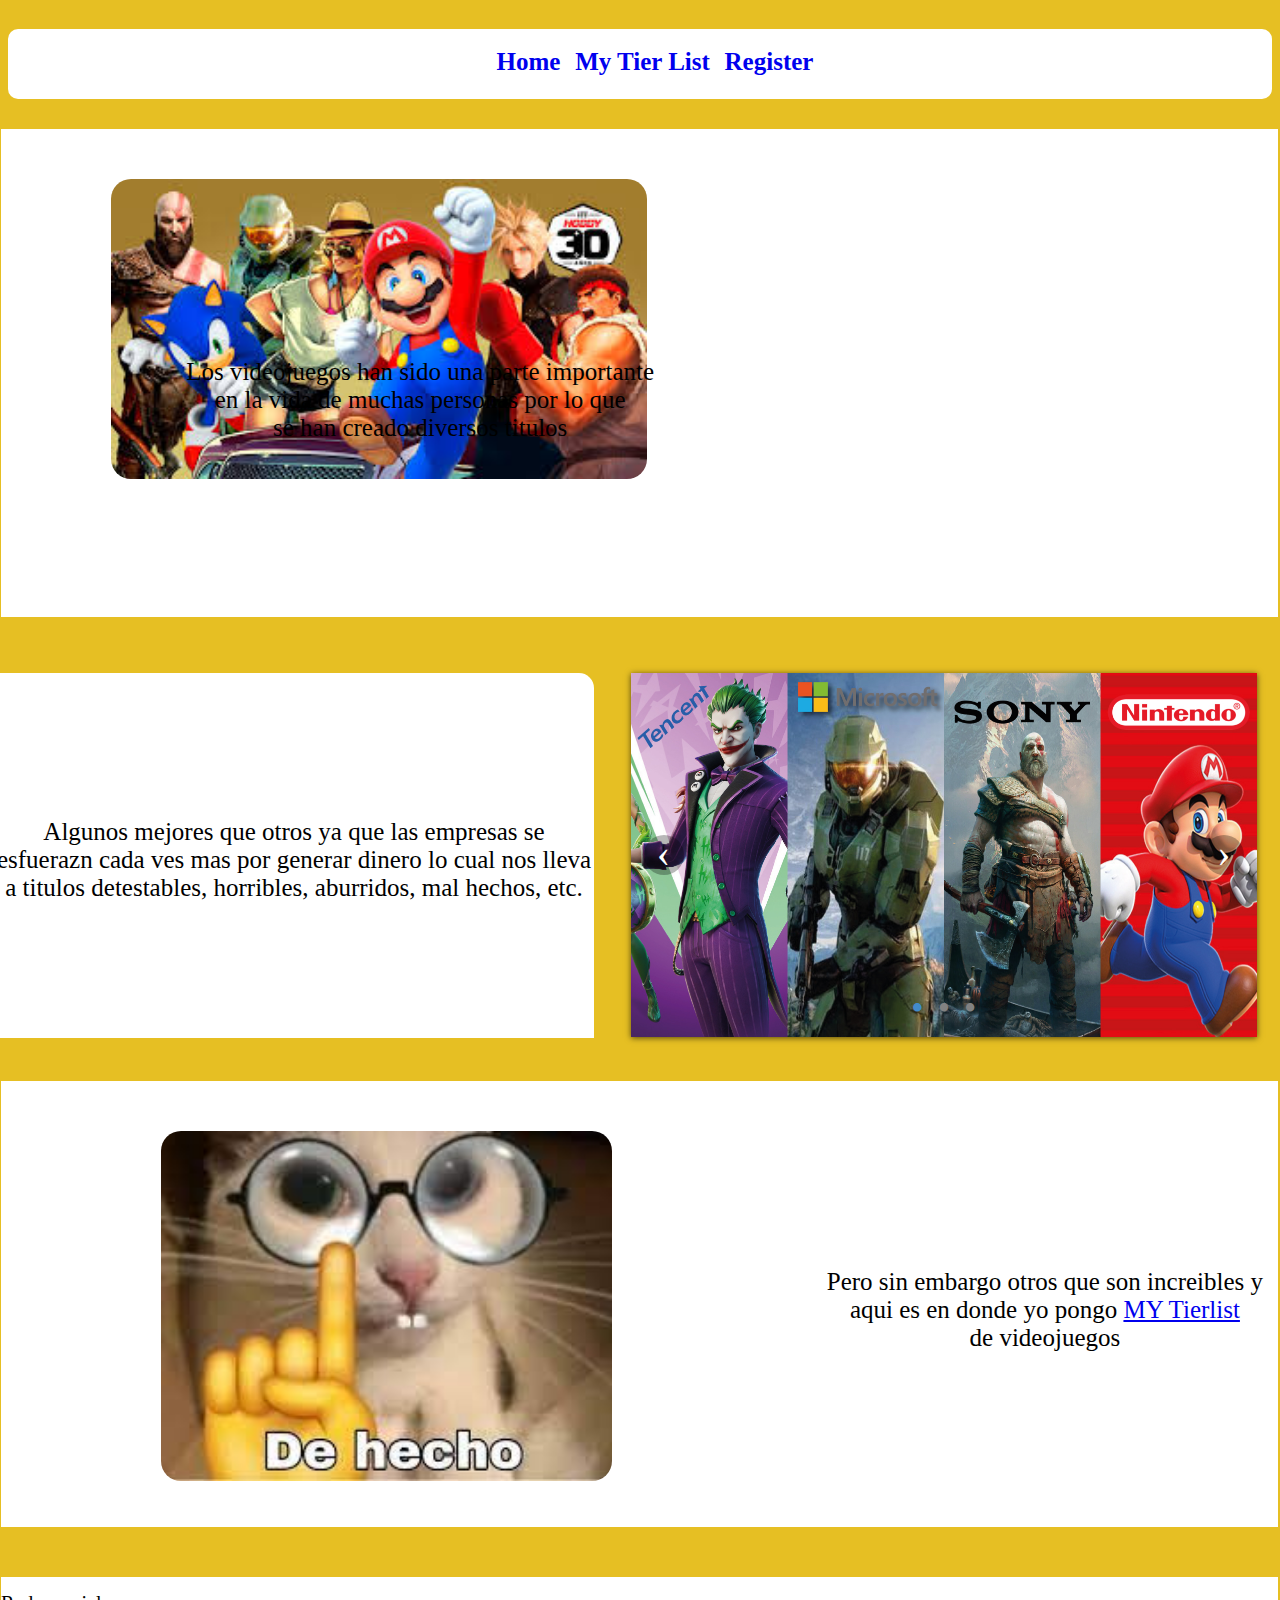
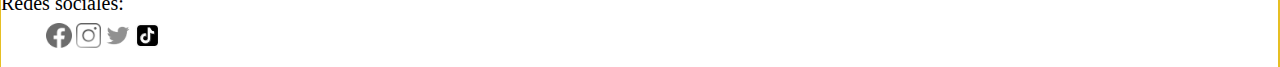
<file: index.html>
<!DOCTYPE html>
<html lang="en">
<head>
    <meta charset="UTF-8">
    <title>PerrhyY</title>
    <link rel="stylesheet" href="./assets/styles/styles.css">
    <link rel="stylesheet" href="./assets/styles/barra.css">
    <link rel="shortcut icon" href="./assets/images/icon.jpg">
</head>
<body style="background-color: #e6bf23;">
    <header>
        <div class="barra">
            <h3>
                <ul>
                    <li><a href="./index.html">Home</a></li>
                    <li><a href="./assets/options/tier_list_games.html">My Tier List</a></li>
                    <li><a href="./assets/options/register.html">Register</a></li>
                </ul>
            </h3>
        </div>
    </header>
    <div class="first">
        <img class="img1" src="./assets/images/games.jpg">
        <p>
            Los videojuegos han sido una parte importante <br> 
            en la vida de muchas personas por lo que <br>
            se han creado diversos titulos 
        </p>
    </div>
    <div class="second">
        <div class="left">
            <p>
                Algunos mejores que otros ya que las empresas se <br>
                esfuerazn cada ves mas por generar dinero lo cual nos lleva<br> 
                a titulos detestables, horribles, aburridos, mal hechos, etc.
            </p>
        </div>
        <div class="slide">
            <div class="slide-inner">
                <input class="slide-open" type="radio" id="slide-1" 
                        name="slide" aria-hidden="true" hidden="" checked="checked">
                <div class="slide-item">
                    <img src="./assets/images/empresas.jpg" width="100%">
                </div>
                <input class="slide-open" type="radio" id="slide-2" 
                        name="slide" aria-hidden="true" hidden="">
                <div class="slide-item">
                    <img src="./assets/images/play_station.jpeg" width="100%">
                </div>
                <input class="slide-open" type="radio" id="slide-3" 
                        name="slide" aria-hidden="true" hidden="">
                <div class="slide-item">
                    <img src="./assets/images/xbox.jpg" width="100%">
                </div>
                <label for="slide-3" class="slide-control prev control-1">‹</label>
                <label for="slide-2" class="slide-control next control-1">›</label>
                <label for="slide-1" class="slide-control prev control-2">‹</label>
                <label for="slide-3" class="slide-control next control-2">›</label>
                <label for="slide-2" class="slide-control prev control-3">‹</label>
                <label for="slide-1" class="slide-control next control-3">›</label>
                <ol class="slide-indicador">
                    <li>
                        <label for="slide-1" class="slide-circulo">•</label>
                    </li>
                    <li>
                        <label for="slide-2" class="slide-circulo">•</label>
                    </li>
                    <li>
                        <label for="slide-3" class="slide-circulo">•</label>
                    </li>
                </ol>
            </div>
        </div>
    </div>
    <div class="first top">
        <img class="img" src="./assets/images/de_hecho.jpg">
        <p>
            Pero sin embargo otros que son increibles y <br>
            aqui es en donde yo pongo <a href="./assets/options/tier_list.html">MY Tierlist</a> <br>
            de videojuegos 
        </p>
    </div>
    <footer>
        <p>Redes sociales:</p> <br>
        <a href="https://www.facebook.com/profile.php?id=100028193480001"><img src="./assets/images/Facebook.png" alt="" width="2%" class="image"></a>
        <a href="https://www.instagram.com/josegarcia1548/"><img src="./assets/images/insta.png" alt="" width="2%" class="image"></a>
        <a href="https://twitter.com/JoseGar90060257"><img src="./assets/images/twitter.png" alt="" width="2%" class="image"></a>
        <a href="https://www.tiktok.com/@perrhy06"><img src="./assets/images/Tiktok.png" alt="" width="2%" class="image"></a>
    </footer>
</body>
</html>
</file>
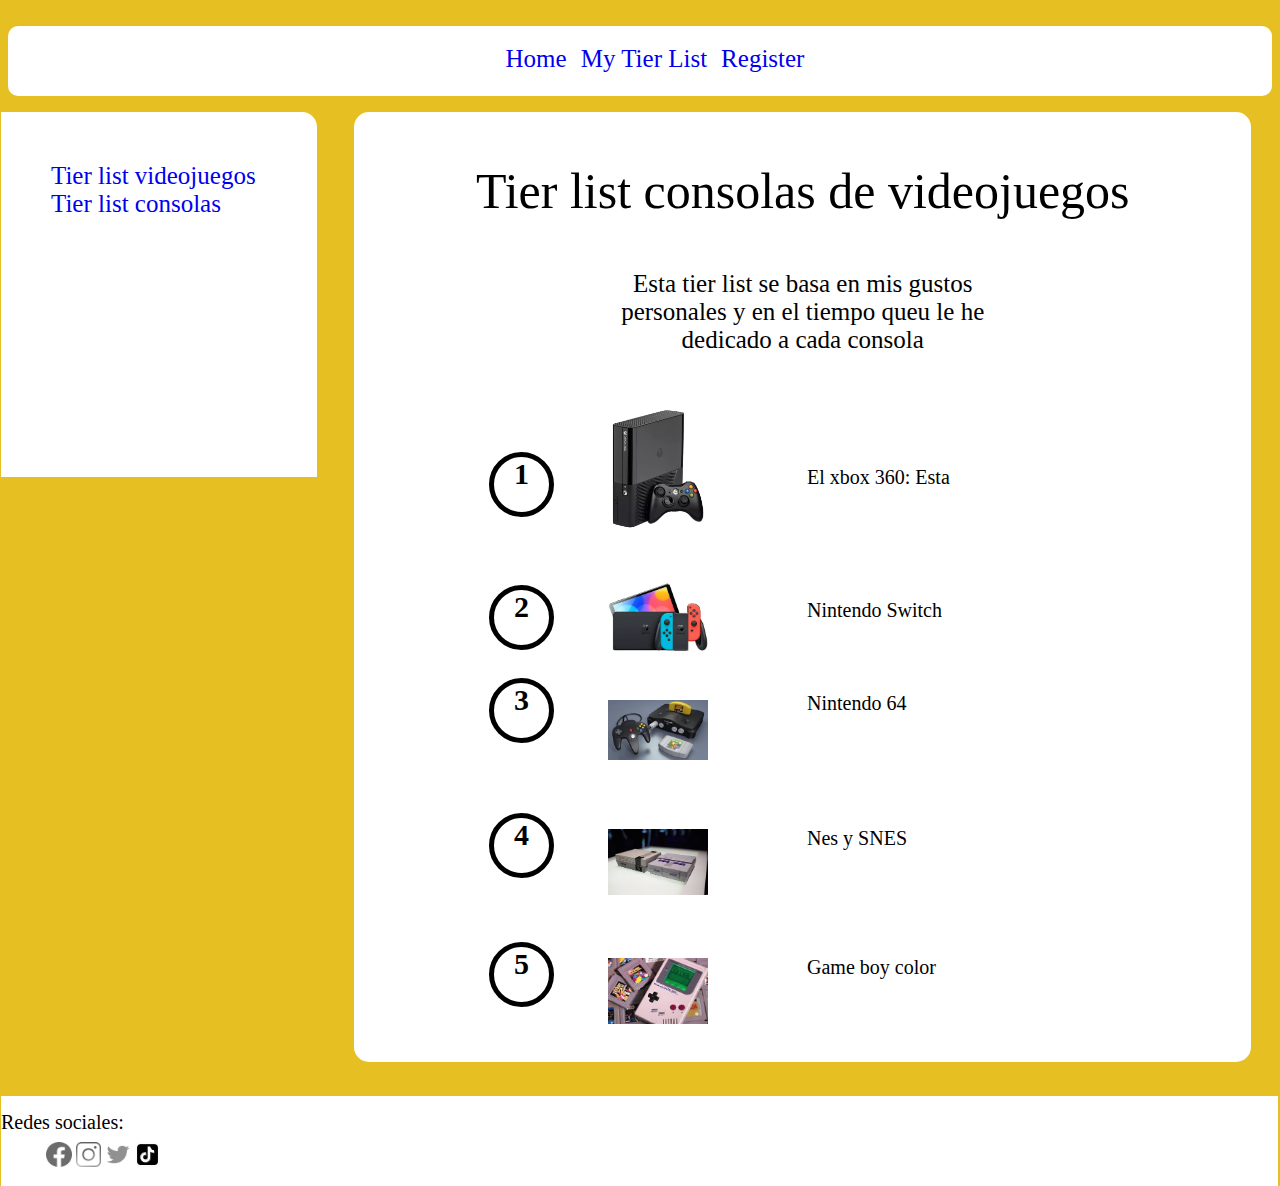
<file: assets/options/tier_list_consolas.html>
<!DOCTYPE html>
<html lang="en">
<head>
    <meta charset="UTF-8">
    <title>PerrhyY-Tier List</title>
    <link rel="stylesheet" href="../styles/barra.css">
    <link rel="stylesheet" href="../styles/tier_list.css">
    <link rel="shortcut icon" href="../images/icon.jpg">
    <link rel="stylesheet" href="../styles/footer.css">
</head>
<body style="background-color: #e6bf23;">
    <div class="barra">
        <ul>
            <li><a href="../../index.html">Home</a></li>
            <li><a href="./assets/options/tier_list_games.html">My Tier List</a></li>
            <li><a href="../options/register.html">Register</a></li>
        </ul>
    </div>
    <div class="left">
        <div class="borde1">
            <a href="./tier_list_games.html">Tier list videojuegos</a><br>
        </div>
        <div class="borde">
            <a href="./tier_list_consolas.html">Tier list consolas</a>
        </div>
    </div>
    <div class="list">
        <p class="titulo">Tier list consolas de videojuegos</p>
        <p class="mensage">Esta tier list se basa en mis gustos <br>
                            personales y en el tiempo queu le he <br>
                            dedicado a cada consola</p>
        <div class="top">
            <div class="numero">1</div>
            <div class="img">
                <img class="img1" src="../images/xbox_360.jpg">
            </div>
            <div class="reviw">
                <p>El xbox 360: Esta </p>
            </div>
        </div>
        <div class="top">
            <div class="numero">2</div>
            <div class="img">
                <img class="img1" src="../images/ninendo_switch.jpg">
            </div>
            <div class="reviw">
                <p>Nintendo Switch </p>
            </div>
        </div>
        <div class="top">
            <div class="numero">3</div>
            <div class="img">
                <img class="img1" src="../images/Nintendo64.jpg">
            </div>
            <div class="reviw">
                <p>Nintendo 64</p>
            </div>
        </div>
        <div class="top">
            <div class="numero">4</div>
            <div class="img">
                <img class="img1" src="../images/NES_SNES.jpg">
            </div>
            <div class="reviw">
                <p>Nes y SNES</p>
            </div>
        </div>
        <div class="top">
            <div class="numero">5</div>
            <div class="img">
                <img class="img1" src="../images/game boy.jpg">
            </div>
            <div class="reviw">
                <p>Game boy color</p>
            </div>
        </div>
    </div>
    <footer>
        <p>Redes sociales:</p> <br>
        <a href="https://www.facebook.com/profile.php?id=100028193480001"><img src="../images/Facebook.png" alt="" width="2%" class="image"></a>
        <a href="https://www.instagram.com/josegarcia1548/"><img src="../images/insta.png" alt="" width="2%" class="image"></a>
        <a href="https://twitter.com/JoseGar90060257"><img src="../images/twitter.png" alt="" width="2%" class="image"></a>
        <a href="https://www.tiktok.com/@perrhy06"><img src="../images/Tiktok.png" alt="" width="2%" class="image"></a>
    </footer>
</body>
</html>
</file>
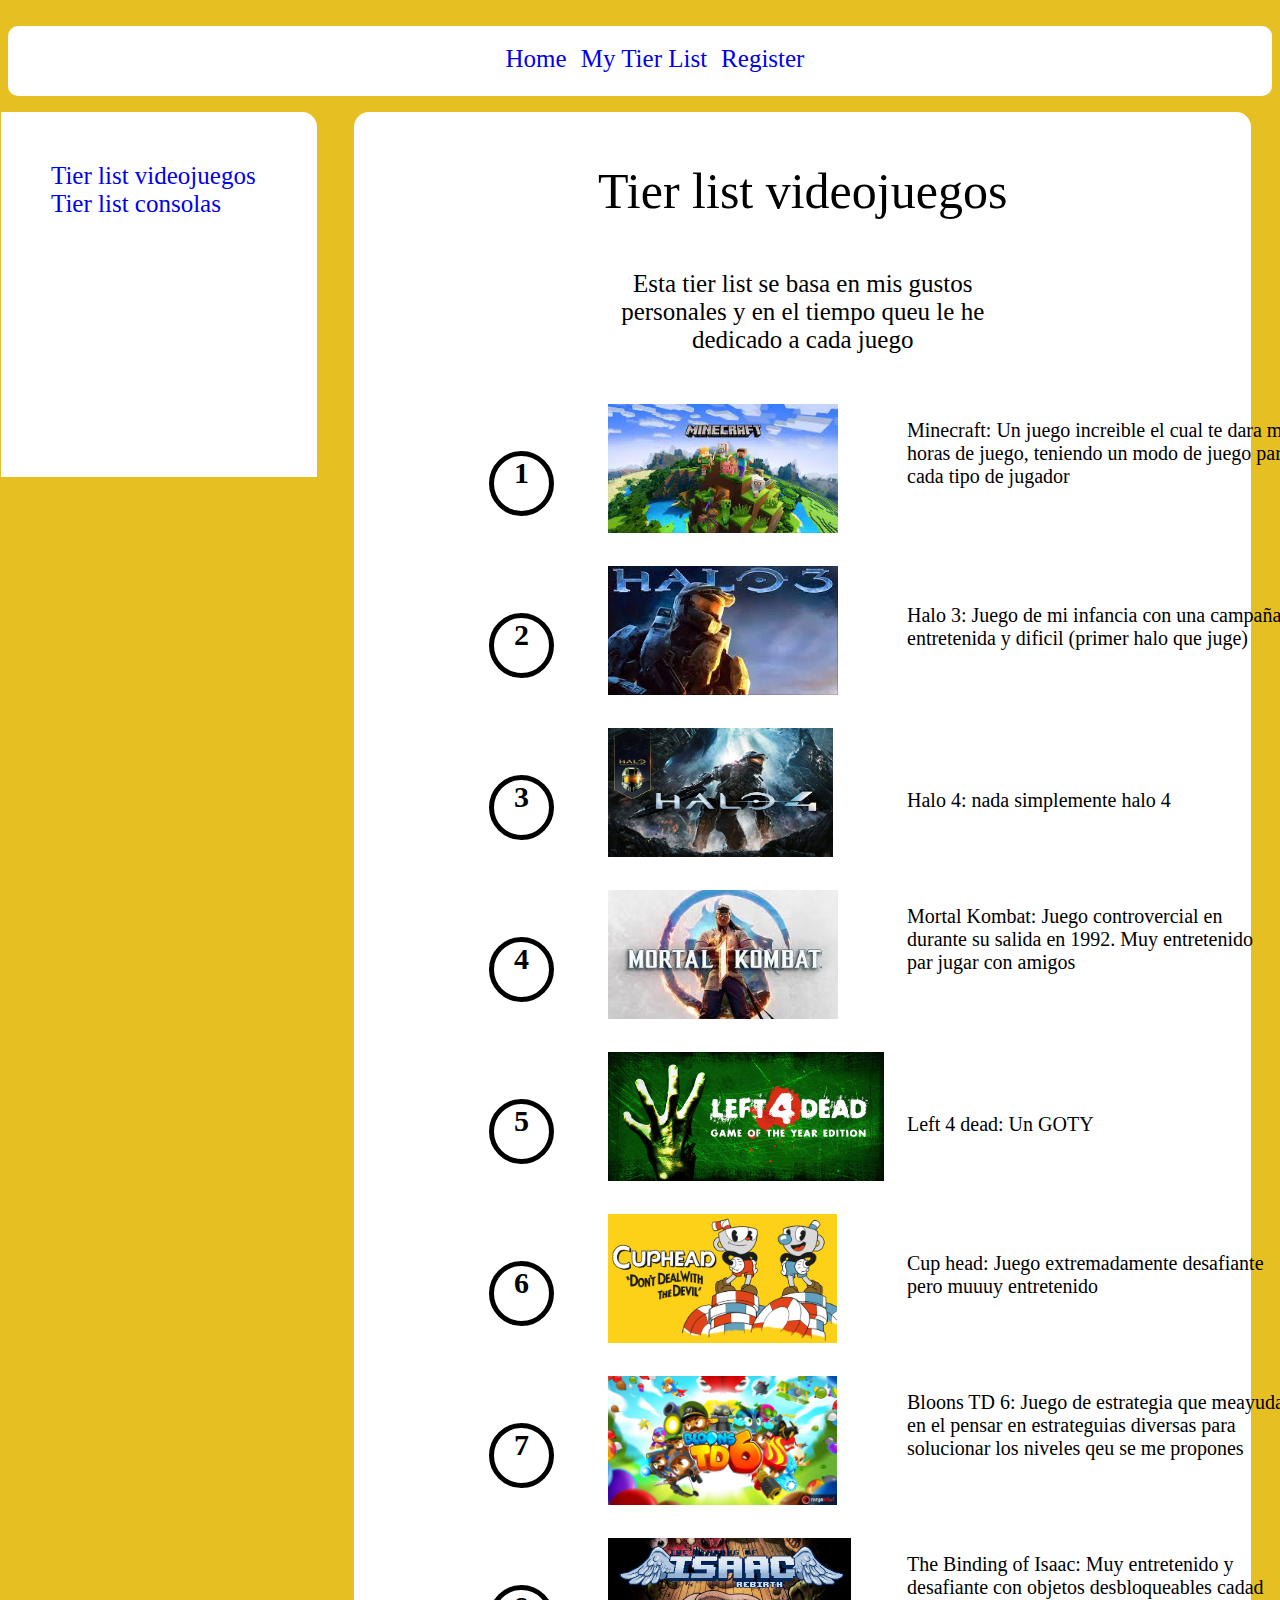
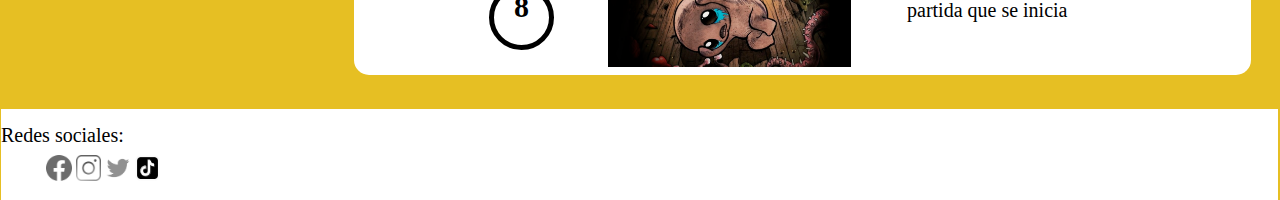
<file: assets/options/tier_list_games.html>
<!DOCTYPE html>
<html lang="en">
<head>
    <meta charset="UTF-8">
    <title>PerrhyY-Tier List</title>
    <link rel="stylesheet" href="../styles/barra.css">
    <link rel="stylesheet" href="../styles/tier_list2.css">
    <link rel="shortcut icon" href="../images/icon.jpg">
    <link rel="stylesheet" href="../styles/footer.css">
</head>
<body style="background-color: #e6bf23;">
    <div class="barra">
        <ul>
            <li><a href="../../index.html">Home</a></li>
            <li><a href="./assets/options/tier_list_games.html">My Tier List</a></li>
            <li><a href="../options/register.html">Register</a></li>
        </ul>
    </div>
    <div class="left">
        <div class="borde1">
            <a href="./tier_list_games.html">Tier list videojuegos</a><br>
        </div>
        <div class="borde">
            <a href="./tier_list_consolas.html">Tier list consolas</a>
        </div>
    </div>
    <div class="list">
        <p class="titulo">Tier list videojuegos</p>
        <p class="mensage">Esta tier list se basa en mis gustos <br>
                            personales y en el tiempo queu le he <br>
                            dedicado a cada juego</p>
        <div class="top">
            <div class="numero">1</div>
            <div class="img">
                <img class="img1" src="../images/minecraft.jpg">
            </div>
            <div class="reviw">
                <p>Minecraft: Un juego increible el cual te dara muchas <br>
                    horas de juego, teniendo un modo de juego para <br>
                    cada tipo de jugador</p>
            </div>
        </div>
        <div class="top">
            <div class="numero">2</div>
            <div class="img">
                <img class="img1" src="../images/halo_3.jpg">
            </div>
            <div class="reviw">
                <p>Halo 3: Juego de mi infancia con una campaña <br>
                    entretenida y dificil (primer halo que juge)</p>
            </div>
        </div>
        <div class="top">
            <div class="numero">3</div>
            <div class="img">
                <img class="img1" src="../images/halo_4.jpg">
            </div>
            <div class="reviw">
                <p>Halo 4: nada simplemente halo 4</p>
            </div>
        </div>
        <div class="top">
            <div class="numero">4</div>
            <div class="img">
                <img class="img1" src="../images/mK.jpg">
            </div>
            <div class="reviw">
                <p>Mortal Kombat: Juego controvercial en <br>
                    durante su salida en 1992. Muy entretenido <br>
                    par jugar con amigos</p>
            </div>
        </div>
        <div class="top">
            <div class="numero">5</div>
            <div class="img">
                <img class="img1" src="../images/l4d.jpg">
            </div>
            <div class="reviw">
                <p>Left 4 dead: Un GOTY </p>
            </div>
        </div>
        <div class="top">
            <div class="numero">6</div>
            <div class="img">
                <img class="img1" src="../images/cup_head.jpg">
            </div>
            <div class="reviw">
                <p>Cup head: Juego extremadamente desafiante <br>
                    pero muuuy entretenido</p>
            </div>
        </div>
        <div class="top">
            <div class="numero">7</div>
            <div class="img">
                <img class="img1" src="../images/bloons_td_6.jpg">
            </div>
            <div class="reviw">
                <p>Bloons TD 6: Juego de estrategia que meayuda <br>
                    en el pensar en estrateguias diversas para <br>
                    solucionar los niveles qeu se me propones</p>
            </div>
        </div>
        <div class="top">
            <div class="numero">8</div>
            <div class="img">
                <img class="img1" src="../images/TBOI.jpg">
            </div>
            <div class="reviw">
                <p>The Binding of Isaac: Muy entretenido y <br>
                    desafiante con objetos desbloqueables cadad <br>
                    partida que se inicia</p>
            </div>
        </div>
    </div>
    <footer>
        <p>Redes sociales:</p> <br>
        <a href="https://www.facebook.com/profile.php?id=100028193480001"><img src="../images/Facebook.png" alt="" width="2%" class="image"></a>
        <a href="https://www.instagram.com/josegarcia1548/"><img src="../images/insta.png" alt="" width="2%" class="image"></a>
        <a href="https://twitter.com/JoseGar90060257"><img src="../images/twitter.png" alt="" width="2%" class="image"></a>
        <a href="https://www.tiktok.com/@perrhy06"><img src="../images/Tiktok.png" alt="" width="2%" class="image"></a>
    </footer>
</html>
</file>
<file: assets/styles/styles.css>
.first{
    background-color:white;
    position: relative;
    top: 40px;
    left: -7px;
    width: 101%;
}

.img1{
    position: relative;
    margin: 50px 0px 0px 100px;
    border-radius: 20px;
    left: 10px;
    height: 300px;
    width: auto;
}

.img{
    position: relative;
    margin: 50px 20px 15px 150px;
    border-radius: 20px;
    left: 10px;
    height: 350px;
    width: auto;
}

.first p{
    text-align: center;
    display: inline-block;
    position: relative;
    top: -150px;
    left: 100px;
    font-size: 25px;
    width:  50%;
}

.second{
    position: relative;
    top: 70px;
    left: -7px;
    width: 101%;
}

.left{
    background-color:white;
    position: relative;
    top: 26px;
    left: -7px;
    width: 47%;
    height: 365px;
    border-top-right-radius: 15px;
    float: left;
}

.left p{
    position: relative;
    text-align: center;
    font-size: 25px;
    top: 120px;
}

.slide {
    position: relative;
    box-shadow: 0px 1px 6px rgba(0, 0, 0, 0.64);
    margin-top: 26px;
    width: 49%;
    display: inline-block;
    left: 30px;
}
.slide-inner {
    position: relative;
    overflow: hidden;
    width: 100%;
    height: calc( 300px + 4em);
}
.slide-open:checked + .slide-item {
    position: static;
    opacity: 100;
}
.slide-item {
    position: absolute;
    opacity: 0;
    -webkit-transition: opacity 0.6s ease-out;
    transition: opacity 0.6s ease-out;
}
.slide-item img {
    display: block;
    height: auto;
    max-width: 100%;
}
.slide-control {
    background: rgba(0, 0, 0, 0.28);
    border-radius: 50%;
    color: #fff;
    cursor: pointer;
    display: none;
    font-size: 40px;
    height: 40px;
    line-height: 35px;
    position: absolute;
    top: 50%;
    -webkit-transform: translate(0, -50%);
    cursor: pointer;
    -ms-transform: translate(0, -50%);
    transform: translate(0, -50%);
    text-align: center;
    width: 40px;
    z-index: 10;
}
.slide-control.prev {
    left: 2%;
}
.slide-control.next {
    right: 2%;
}
.slide-control:hover {
    background: rgba(0, 0, 0, 0.8);
    color: #aaaaaa;
}
#slide-1:checked ~ .control-1,
#slide-2:checked ~ .control-2,
#slide-3:checked ~ .control-3 {
    display: block;
}
.slide-indicador {
    list-style: none;
    margin: 0;
    padding: 0;
    position: absolute;
    bottom: 2%;
    left: 0;
    right: 0;
    text-align: center;
    z-index: 10;
}
.slide-indicador li {
    display: inline-block;
    margin: 0 5px;
}
.slide-circulo {
    color: #828282;
    cursor: pointer;
    display: block;
    font-size: 35px;
}
.slide-circulo:hover {
    color: #aaaaaa;
}
#slide-1:checked ~ .control-1 ~ .slide-indicador 
     li:nth-child(1) .slide-circulo,
#slide-2:checked ~ .control-2 ~ .slide-indicador 
      li:nth-child(2) .slide-circulo,
#slide-3:checked ~ .control-3 ~ .slide-indicador 
      li:nth-child(3) .slide-circulo {
    color: #428bca;
}
#titulo {
    width: 100%;
    position: absolute;
    padding: 0px;
    margin: 0px auto;
    text-align: center;
    font-size: 27px;
    color: rgba(255, 255, 255, 1);
    font-family: 'Open Sans', sans-serif;
    z-index: 9999;
    text-shadow: 0px 1px 2px rgba(0, 0, 0, 0.33), 
         -1px 0px 2px rgba(255, 255, 255, 0);
}
@keyframes cambiarColor {
    0%{
         background: green;
    }

    20%{
         background: blue;
    }

    40%{
         background: orange;
    }

    60%{
         background: yellow;
    }

    80%{
         background: purple;
    }

    100%{
         background: red;
    }
}

.ani{
    width: 90%;
    height: 40%;
    background: gray;
    margin: auto;
    margin-top: 50px;
    animation-name: cambiarColor;
    animation-duration: 10s;  
    animation-delay: 0.4s;
    animation-iteration-count: 2;
    animation-direction: normal;
    animation-fill-mode: forwards;
    animation-play-state: running;
    
    font-size: 60px;
    font-weight: bold;
    font-style:unset;
    color: #434343;
    background-color: #6fa84b;
    border-style: solid;
    border-color: #066d8b;
    border-width: 2px;
    margin: 14px;
    padding: 20px;
    border-radius: 14px;
}

.top{
    position: relative;
    top: 110px;
}

footer{
    background-color:white;
    position: relative;
    top: 140px;
    left: -7px;
    width: 101%;
}

footer a{
    text-decoration: none;
    position: relative;
    top: -15px;
    left: 45px;
}

footer p{
    position: relative;
    top: 15px;
    font-size: 20px;
}

.image{
    filter: grayscale(100%);
    position: relative;
}
</file>
<file: assets/styles/barra.css>
.barra{
    position: relative;
    top: 10px;
    background-color: #ffffff;
    height: 70px ;
    border-radius: 10px;
}

.barra ul{
    list-style-type: none;
    text-align: center;
}

.barra li{
    display: inline;
    text-align: center;
    margin: 0 10px 0 0;
    position: relative;
    top: 19px;
    font-size: 25px;
}

.barra li a{
    text-decoration: none;
}

.barra li a:hover{
    background-color: #333333;
    color: #ffffff;
}
</file>
<file: assets/styles/tier_list.css>
.left{
    background-color:white;
    position: relative;
    top: 26px;
    left: -7px;
    width: 25%;
    height: 365px;
    border-top-right-radius: 15px;
    float: left;
}

.list{
    position: relative;
    display: inline-block;
    background-color: white;
    width: 71%;
    height: auto;
    left: 30px;
    top: 26px;
    border-radius: 15px;
}

.titulo{
    text-align: center;
    font-size: 50px;
}

.mensage{
    text-align: center;
    font-size: 25px;
}

.left a{
    font-size: 25px;
    text-decoration: none;
}

.borde1{
    position: relative;
    top: 50px;
    left: 50px;
    width: 75%;
}

.borde{
    position: relative;
    top: 50px;
    left: 50px;
    width: 75%;
}

.top{
    position: relative;
    top: 25px;
}

.numero{
    border: 5px solid black;
    display: inline-block;
    border-radius: 50%;
    font-size: 30px;
    font-weight: bold;
    margin-top: 15px;
    height: 55px;
    width: 55px;
    text-align: center;
    position: relative;
    left: 135px;
    top: -50px;
}

.img{
    display: inline-block;
    width: 100px;
    height: 129px;
}

.img1{
    display: inline-block;
    position: relative;
    width: 100px;
    height: auto;
    left: 185px;
}

.reviw {
    display: inline-block;
    position: relative;
    top: -50px;
    left: 280px;
    font-size: 20px;
}
</file>
<file: assets/styles/footer.css>
footer{
    background-color:white;
    position: relative;
    top: 40px;
    left: -7px;
    width: 101%;
}

footer a{
    text-decoration: none;
    position: relative;
    top: -15px;
    left: 45px;
}

footer p{
    position: relative;
    top: 15px;
    font-size: 20px;
}

.image{
    filter: grayscale(100%);
    position: relative;
}
</file>
<file: assets/styles/tier_list2.css>
.left{
    background-color:white;
    position: relative;
    top: 26px;
    left: -7px;
    width: 25%;
    height: 365px;
    border-top-right-radius: 15px;
    float: left;
}

.list{
    position: relative;
    display: inline-block;
    background-color: white;
    width: 71%;
    height: auto;
    left: 30px;
    top: 26px;
    border-radius: 15px;
}

.titulo{
    text-align: center;
    font-size: 50px;
}

.mensage{
    text-align: center;
    font-size: 25px;
}

.left a{
    font-size: 25px;
    text-decoration: none;
}

.borde1{
    position: relative;
    top: 50px;
    left: 50px;
    width: 75%;
}

.borde{
    position: relative;
    top: 50px;
    left: 50px;
    width: 75%;
}

.top{
    position: relative;
    top: 25px;
}

.numero{
    border: 5px solid black;
    display: inline-block;
    border-radius: 50%;
    font-size: 30px;
    font-weight: bold;
    margin-top: 15px;
    height: 55px;
    width: 55px;
    text-align: center;
    position: relative;
    left: 135px;
    top: -50px;
}

.img{
    display: inline-block;
    width: 100px;
    height: 129px;
}

.img1{
    display: inline-block;
    position: relative;
    width: auto;
    height: 129px;
    left: 185px;
}

.reviw {
    display: inline-block;
    position: relative;
    top: -50px;
    left: 380px;
    font-size: 20px;
}
</file>
